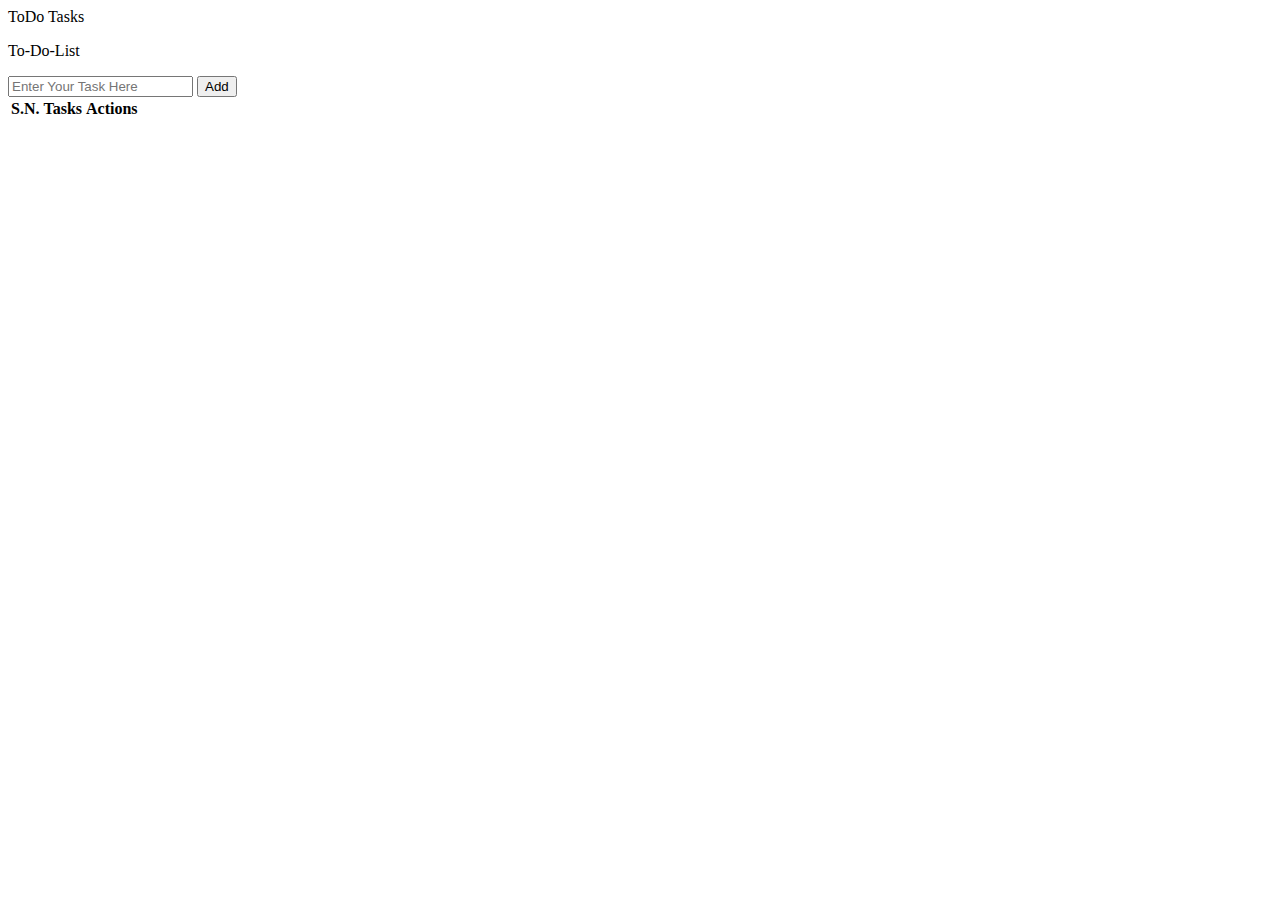
<file: Todo's Using Bootstrap or Js/index.html>
<!DOCTYPE html>
<html lang="en">
<head>
    <title>Todo's</title>
    <link href="https://cdn.jsdelivr.net/npm/bootstrap@5.0.2/dist/css/bootstrap.min.css" rel="stylesheet" integrity="sha384-EVSTQN3/azprG1Anm3QDgpJLIm9Nao0Yz1ztcQTwFspd3yD65VohhpuuCOmLASjC" crossorigin="anonymous">
    <link rel="stylesheet" href="https://cdnjs.cloudflare.com/ajax/libs/font-awesome/4.7.0/css/font-awesome.min.css">
</head>
<body>
    <nav class="navbar navbar-light bg-light">
      <div class="container-fluid">
          <a class="navbar-brand fs-3 fw-bold ps-5 text-danger">ToDo Tasks</a>
      </div>
    </nav>

    <div class="container-fluid">
        <div class="container mt-5">                
            <div class="mx-auto mt-2 shadow-lg bg-light px-3 rounded"  style="max-width: 700px;">
              <p class="h1 text-center pt-3 mb-4 pb-3 text-primary">To-Do-List</p>
                <div class="input-group mb-3">
                    <input type="text" class="form-control" placeholder="Enter Your Task Here" id="enter-task" aria-label="Recipient's username" aria-describedby="button-addon2">
                    <button class="btn text-white bg-primary" type="button" id="add-task">Add</button>
                </div>
                <div class="display pb-2">
                  <table class="table">
                    <thead>
                      <tr>
                        <th scope="col">S.N.</th>
                        <th scope="col">Tasks</th>
                        <th scope="col">Actions</th>
                      </tr>
                    </thead>
                    <tbody id="records"></tbody>
                  </table>
                </div>
            </div>
        </div>
    </div>
<script src="script.js"></script>
</body>
</html>
</file>
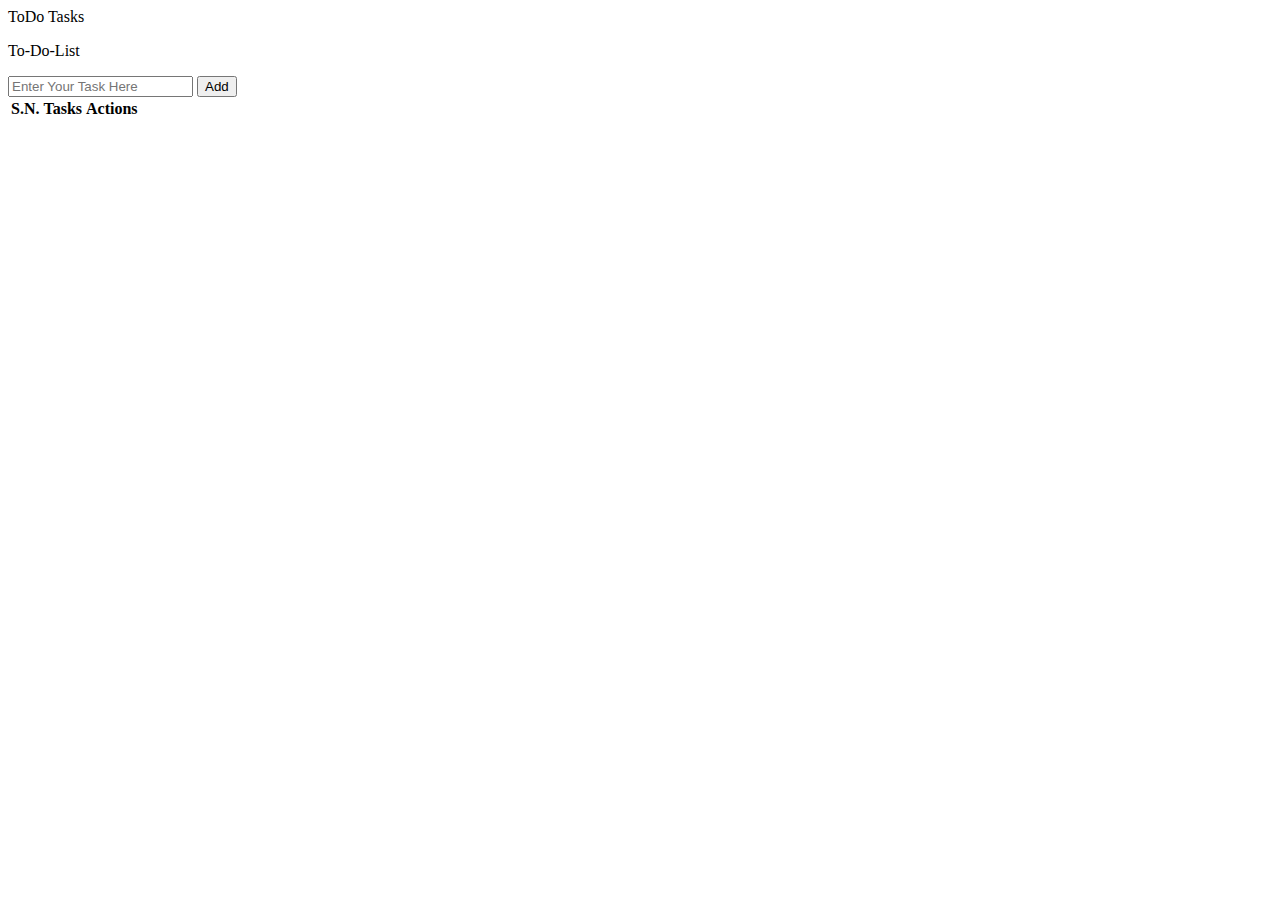
<file: todo.html>
<!DOCTYPE html>
<html lang="en">
<head>
    <title>Todo's</title>
    <link href="https://cdn.jsdelivr.net/npm/bootstrap@5.0.2/dist/css/bootstrap.min.css" rel="stylesheet" integrity="sha384-EVSTQN3/azprG1Anm3QDgpJLIm9Nao0Yz1ztcQTwFspd3yD65VohhpuuCOmLASjC" crossorigin="anonymous">
    <link rel="stylesheet" href="https://cdnjs.cloudflare.com/ajax/libs/font-awesome/4.7.0/css/font-awesome.min.css">
</head>
<body>
    <nav class="navbar navbar-light bg-light">
      <div class="container-fluid">
          <a class="navbar-brand fs-3 fw-bold ps-5 text-danger">ToDo Tasks</a>
      </div>
    </nav>

    <div class="container-fluid">
        <div class="container mt-5">                
            <div class="mx-auto mt-2 shadow-lg bg-light px-3 rounded"  style="max-width: 700px;">
              <p class="h1 text-center pt-3 mb-4 pb-3 text-primary">To-Do-List</p>
                <div class="input-group mb-3">
                    <input type="text" class="form-control" placeholder="Enter Your Task Here" id="enter-task" aria-label="Recipient's username" aria-describedby="button-addon2">
                    <button class="btn text-white bg-primary" type="button" id="add-task">Add</button>
                </div>
                <div class="display pb-2">
                  <table class="table">
                    <thead>
                      <tr>
                        <th scope="col">S.N.</th>
                        <th scope="col">Tasks</th>
                        <th scope="col">Actions</th>
                      </tr>
                    </thead>
                    <tbody id="records"></tbody>
                  </table>
                </div>
            </div>
        </div>
    </div>
<script src="script.js"></script>
</body>
</html>
</file>
